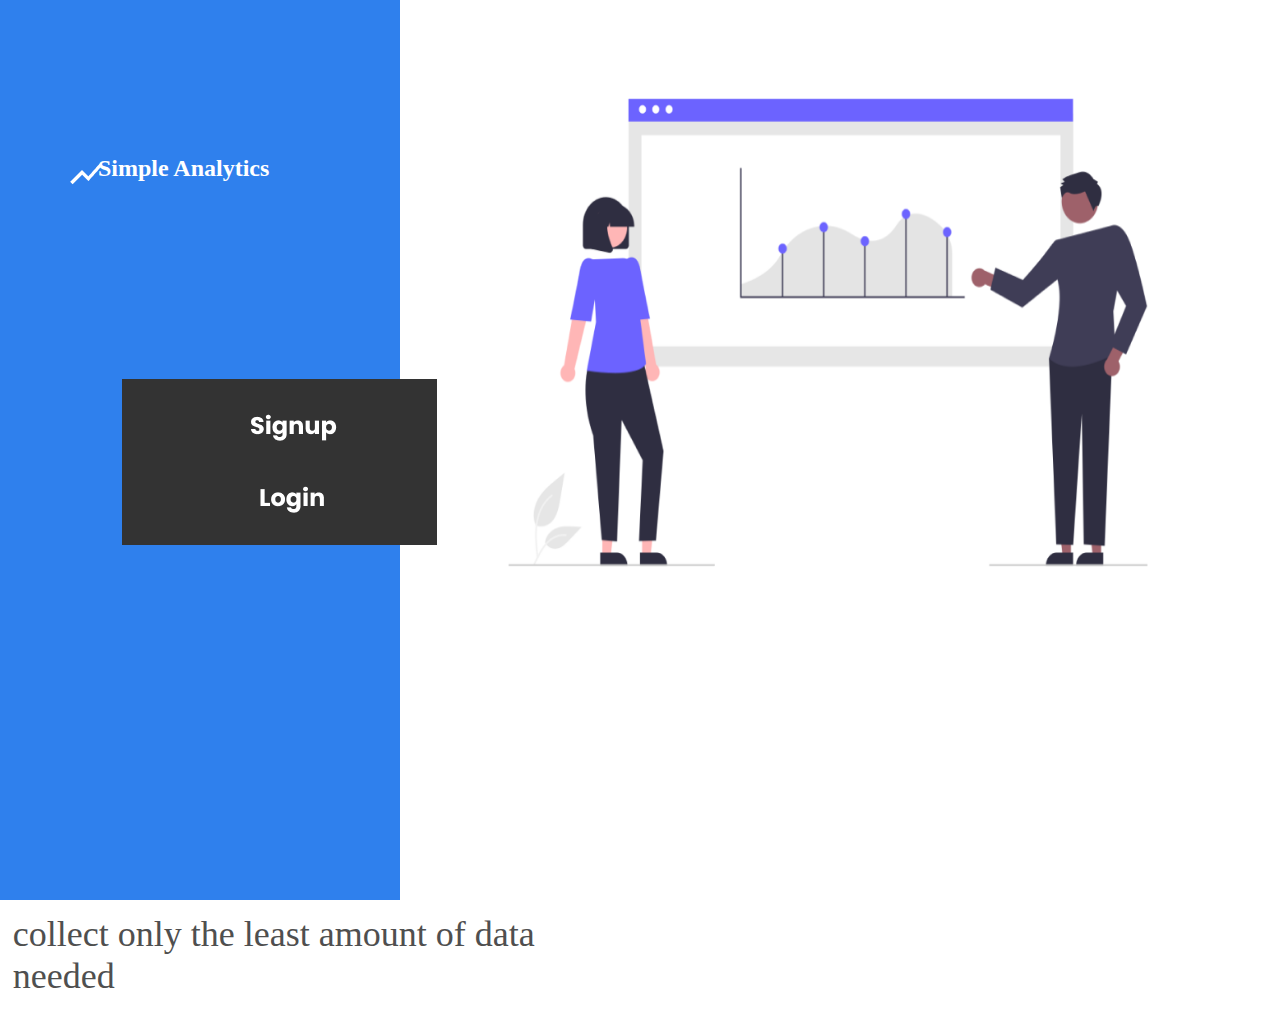
<file: index.html>
<!DOCTYPE html>
<html>	
<head>
	<title> NEW PROJECT</title>
	<link rel="stylesheet" href="style.css">
		
</head>
<body>
	<header>

	</header>
	<main>
            <div class="nav-box">
                <div>
                    <div id="img12"><img src="SimpleAnalytics.png" alt="image"></div>
                    <div id="text11">Simple Analytics</div>
                </div>
                <div>
                    <div id="img12"> <button> <a href="dashboard.html" alt="_blank"><img src="signup.png" alt="image"> </a> </button></div>
                    <div id="text12"></div>
                </div>
                <div>
                <div id="img13"><button><img src="login.png" alt="image"></button></div>
                    <div id="text13"></div>
                </div>
            </div>
			<img src="mtavari.png" class="image" alt="image">
            <h5>collect only the least amount of data needed</h5>
</main>
<footer>
	
</footer>
</body>
</html>
</file>
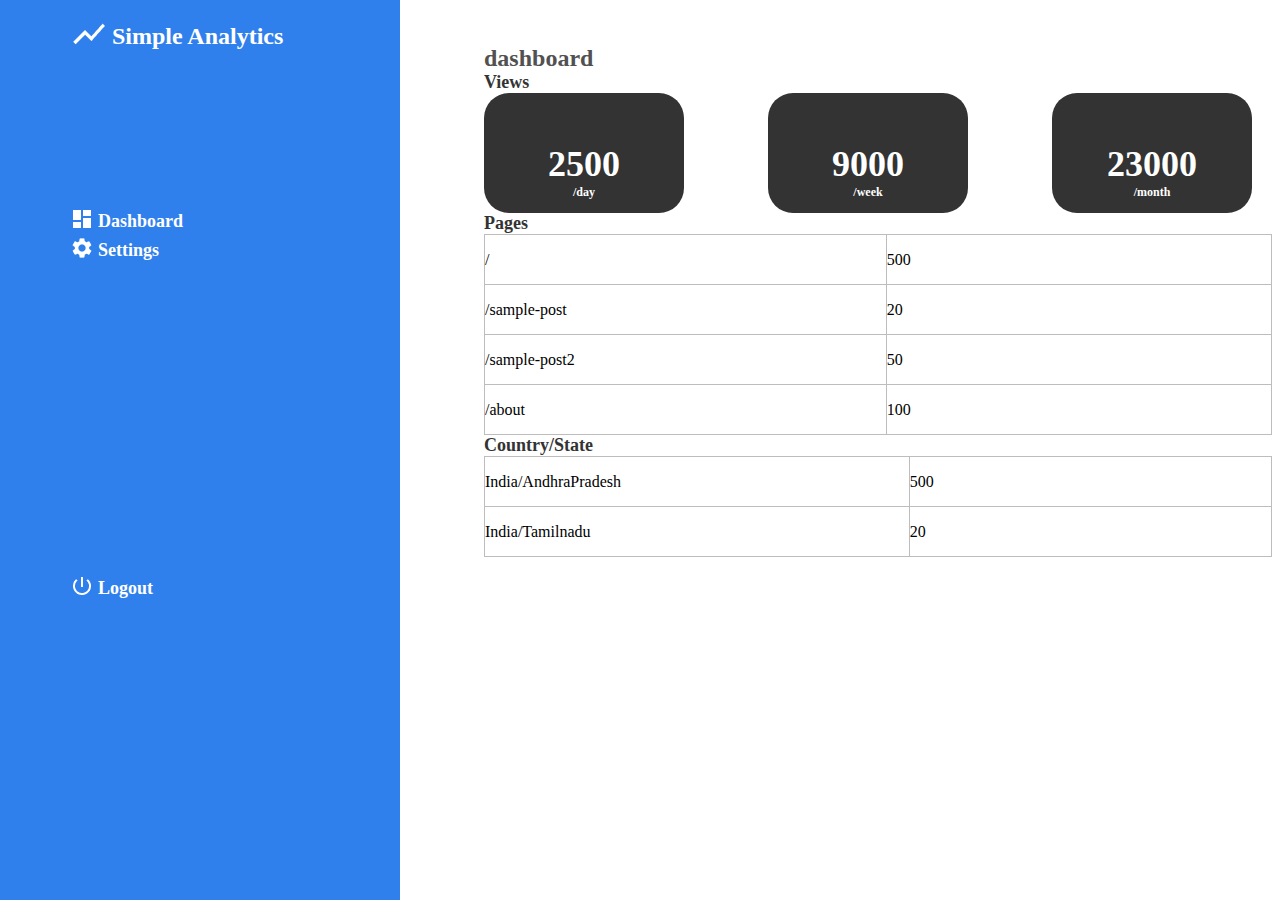
<file: dashboard.html>
<!DOCTYPE html>
<html lang="en">
    <head>
        <link rel="stylesheet" href="style.css">
    </head>
    <body>
        <header></header>
        <main>
            <section>
                <div class="part1">
                    <div class="logo">
                        <div class="icon">
                            <a href="https://smartacademy.ge/">
                            <img src="./img/show_chart.png"alt="logo"> </a>
                        </div>
                        <div class="icon">
                            <h3>Simple Analytics</h3>
                        </div>
                    </div>
                    <div class="board">
                            <div class="icon">
                                <img src="./img/dashboard.png"alt="logo"> </a>
                            </div>
                            <div class="icon">
                                <h4 class="first">Dashboard</h4>
                            </div>
                    </div>
                    <div class="settings">
                        <div class="icon">
                            <a href ="settings.html"> <img src="./img/settings.png"alt="logo"> </a>
                        </div>
                        <div class="icon">
                            <h4 class="first">Settings</h4>
                        </div>
                    </div>
                    <div class="logout">
                        <div class="icon">
                            <img src="./img/power.png"alt="logo"> </a>
                        </div>
                        <div class="icon">
                            <h4 class="first">Logout</h4>
                        </div>
                    </div>
                </div>
                <div class="part2">
                    <h2>dashboard</h>
                    <h4 class="second">Views</h4>
                    <div>
                        <div class="views">
                            <p class="number">2500</p>
                            <p class="text">/day</p> 
                        </div>
                        <div class="views">
                            <p class="number">9000</p>
                            <p class="text">/week</p>
                        </div>
                        <div class="views">
                            <p class="number">23000</p>
                            <p class="text">/month</p>
                        </div>
                    </div>
                    <table>
                        <h4 class="second">Pages</h4>
                        <tr>
                            <td>/</td>
                            <td>500</td>
                        </tr>
                        <tr>
                            <td>/sample-post</td>
                            <td>20</td>
                        </tr>
                        <tr>
                            <td>/sample-post2</td>
                            <td>50</td>
                        </tr>
                        <tr>
                            <td>/about</td>
                            <td>100</td>
                        </tr>
                    </table>
                    <table>
                        <h4 class="second">Country/State</h4>
                        <tr>
                            <td>India/AndhraPradesh</td>
                            <td>500</td>
                        </tr>
                        <tr>
                            <td>India/Tamilnadu</td>
                            <td>20</td>
                        </tr>
                    </table>
                </div>
            </section>
        </main>
        <footer></footer>
    </body>
</html>
</file>
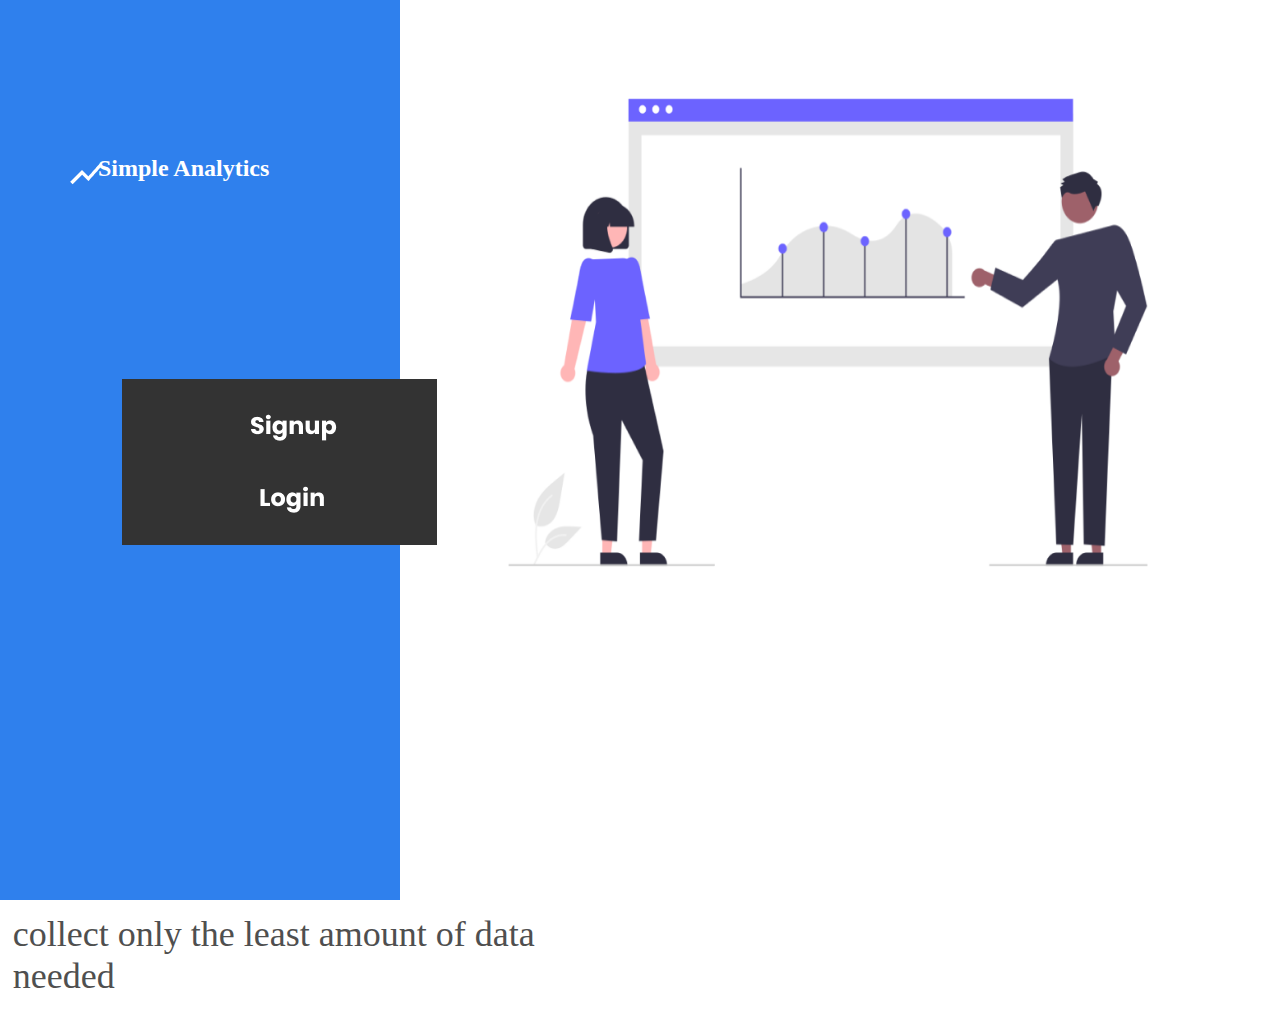
<file: main.html>
<!DOCTYPE html>
<html>	
<head>
	<title> NEW PROJECT</title>
	<link rel="stylesheet" href="style.css">
		
</head>
<body>
	<header>

	</header>
	<main>
            <div class="nav-box">
                <div>
                    <div id="img12"><img src="SimpleAnalytics.png" alt="image"></div>
                    <div id="text11">Simple Analytics</div>
                </div>
                <div>
                    <div id="img12"> <button> <a href="second.html" alt="_blank"><img src="signup.png" alt="image"> </a> </button></div>
                    <div id="text12"></div>
                </div>
                <div>
                <div id="img13"><button><img src="login.png" alt="image"></button></div>
                    <div id="text13"></div>
                </div>
            </div>
			<img src="mtavari.png" class="image" alt="image">
            <h5>collect only the least amount of data needed</h5>
</main>
<footer>
	
</footer>
</body>
</html>
</file>
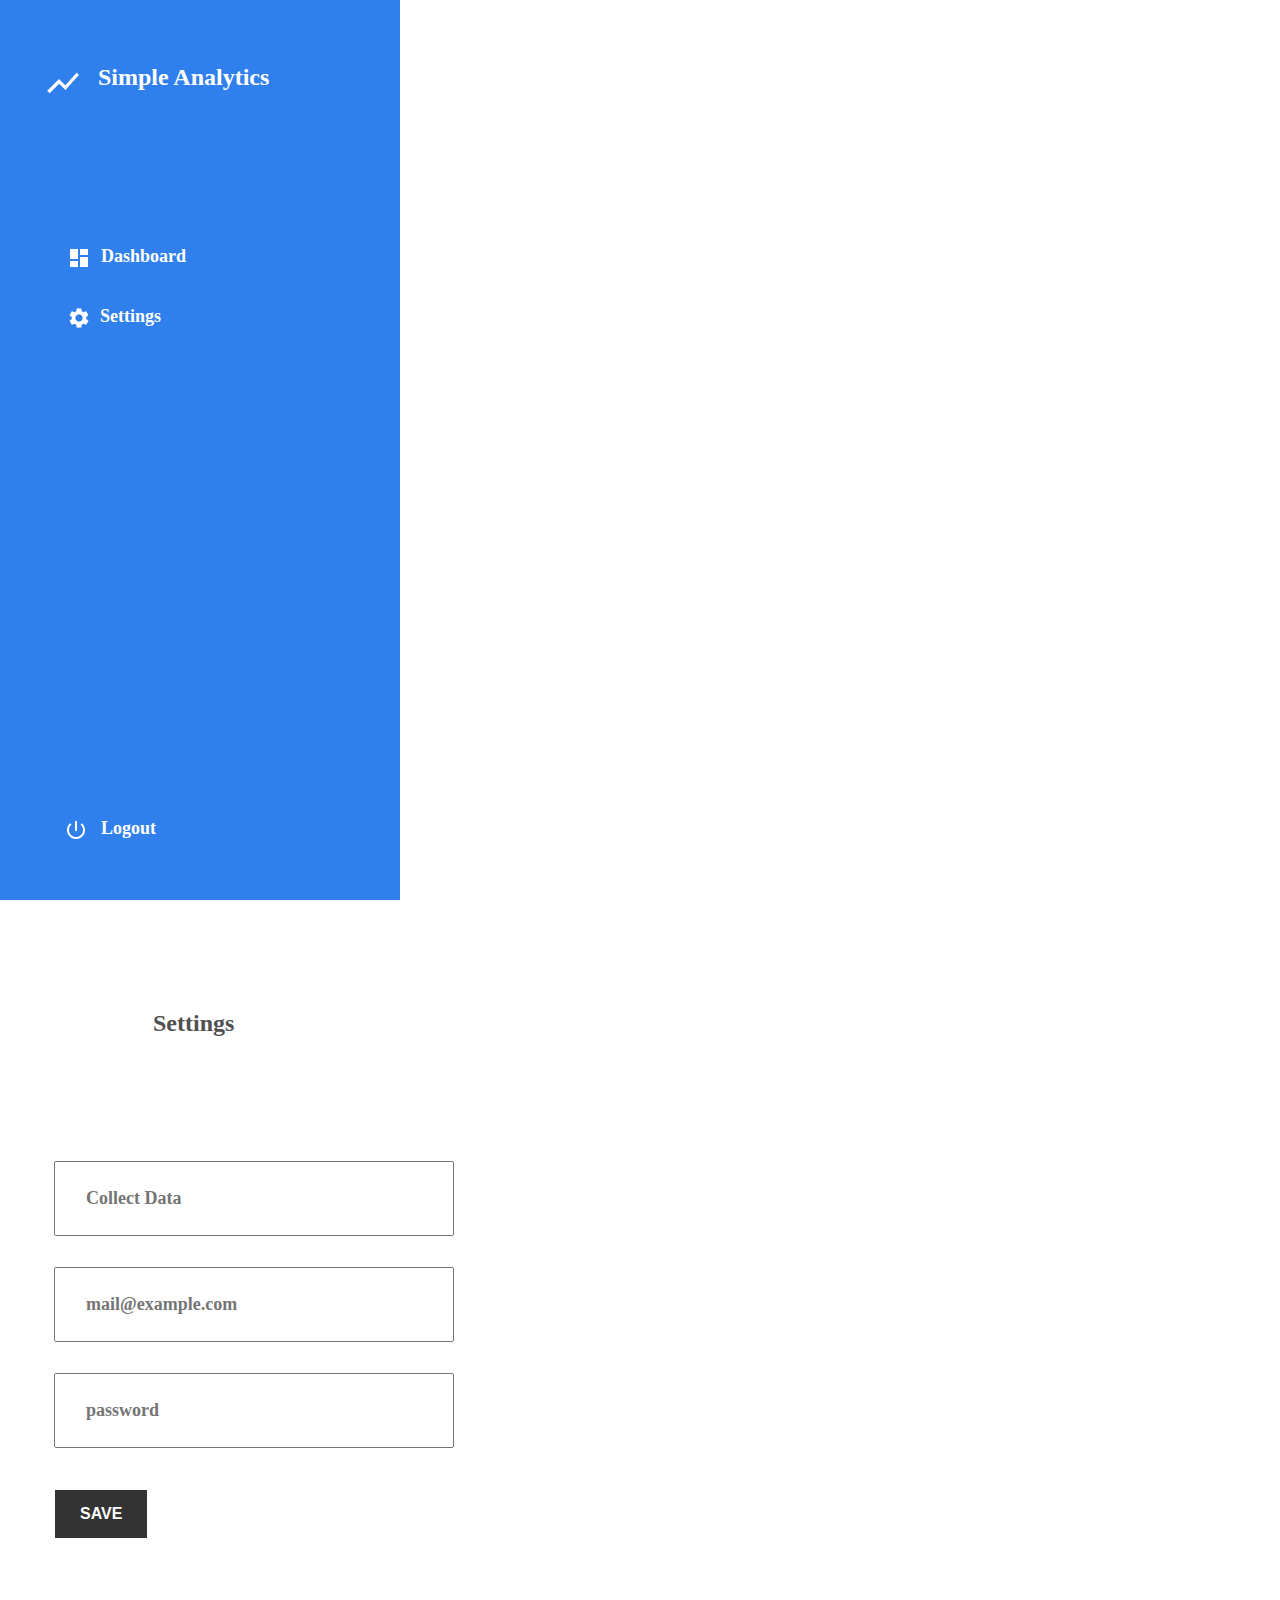
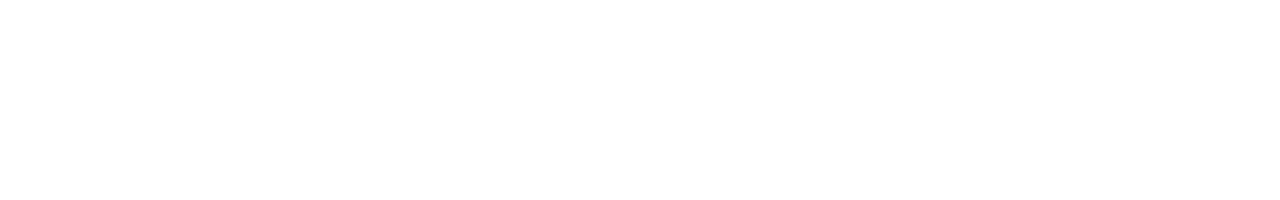
<file: settings.html>
<!DOCTYPE html>
<html lang="en">
<head>
    <meta charset="UTF-8">
    <meta name="viewport" content="width=device-width, initial-scale=1.0">
    <title>Document</title>
    <link rel="stylesheet" href="style.css">
</head>
<body>
    <section>
        <div class="page3">
            <div class="nav-box">
                <div>
                    <div id="img1"><img src="Simple Analytics.png" alt="image"></div>
                    <div id="text1">Simple Analytics</div>

                </div>
                <div>
                    <div id="img2"><img src="dashboard.png" alt="image"></div>
                    <div id="text2">Dashboard</div>
                </div>
                <div>
                <div id="img3"><img src="settings.png" alt="image"></div>
                    <div id="text3">Settings</div>
                </div>
                <div>
                    <div id="img4"><img src="power_settings.png" alt="image"></div>
                    <div id="text4">Logout</div>
                </div>
            </div>

            <div class="section-box">
                <div >
                    <h2>Settings</h2>
                </div>
                <div class="lables">
                    <label for="Collect Data"></label>
                        <input
                            type="text"
                            placeholder="Collect Data"
                            id="Username"
                            name="Collect Data"
                            required
                            />
                   
                    <label for="mail@example.com"></label>
                        <input
                            type="mail"
                            placeholder="mail@example.com"
                            id="mail@example.com"
                            name="mail@example.com"
                            required
                            />
                
                    <label for="password"></label>
                        <input
                            type="password"
                            placeholder="password"
                            id="password"
                            name="password"
                            required
                            />
                </div>
                <div>
                    <button>SAVE</button>
                </div>
            </div>
        </div>    
    </section>
</body>
</html>
</file>
<file: style.css>
*{
    margin: 0;
    padding: 0;
    font-family: Georgia, "Times New Roman", Times, serif;
    box-sizing: border-box;
}

.nav-box{
    background-color:#2F80ED;
    width: 405px;
    height: 900px;
    display:inline-block;
    vertical-align: top;
}
#img12{
    width: 38px;
    height: 38px;
    flex-shrink: 0;
    padding-top: 64px;
    padding-left: 44px;
    background-color:#2F80ED;
}
#text11{
    color: #FFF;
    font-family: Poppins;
    font-size: 24px;
    font-style: normal;
    font-weight: 700;
    line-height: normal;
    padding-left: 98px;
}
.image {
    width: 788px;
    height: 605px;
    flex-shrink: 0;
    left: 134;
    top: 324;
    padding: 3px;
    margin: 30px;
}
.image .undraw-growth {
    height: 607px;
    left: 100;
    object-fit: cover;
    position: middle;
    top: 230px;
    width: 951px;
}
 #img12{
    width: 300px;
    height: 60px;
    flex-shrink: 0;
    padding-top: 155px;
    padding-left: 67px;
    background-color:#2F80ED;
    display: block;
} 

 #img13{
    width: 300px;
    padding: 20px;
    margin-top: 30px;
    height: 60px;
    flex-shrink: 0;
    padding-top: 44px;
    padding-left: 67px;
    background-color:#2F80ED; 
}
h5{
color: #4F4F4F;
font-family: Poppins;
font-size: 36px;
font-style: normal;
font-weight: 400;
line-height: normal;
flex-shrink: 0;
left: 1134;
top: 3224;
padding: 0%;
margin: 1%;
width: 561px;
}
.part1 {
    display: inline-block;
    background-color: #2F80ED;
    width: 400px;
    height: 900px;
    vertical-align: top;
}
.part2 {
    display: inline-block;
    /* width: 1440px; */
    height: 900px;
    vertical-align: top;
}
.logo{
    margin-left: 70px;
    margin-top: 15px;
}
.board {
    margin-top: 150px;
    margin-left: 70px;
}
.settings{
    margin-top: 1px;
    margin-left: 70px;
}
.logout {
    margin-top: 310px;
    margin-left: 70px;
}
.icon{
    display: inline-block;
    vertical-align: middle;
}
h3 {
    color: #FFF;
    font-size: 24px;
    font-style: normal;
    font-weight: 700px;
    line-height: normal;
}
h4.first {
    color: #FFF;
    font-size: 18px;
    font-style: normal;
    font-weight: 700px;
    line-height: normal;
}
h4.second {
    color: #333;
    font-size: 18px;
    font-style: normal;
    font-weight: 700;
    line-height: normal;
    margin-left: 80px;
}

.views {
    display: inline-block;
    border-radius: 25px;
    background: #333; 
    width: 200px;
    height: 120px;
    margin-left:80px;
    text-align: center;
    padding-top: 50px;
}
p.number{
    color: #FFF;
    font-size: 36px;
    font-style: normal;
    font-weight: 700;
    line-height: normal;
    margin: 0;
}
p.text{
    color: #FFF;
    font-size: 12px;
    font-style: normal;
    font-weight: 700;
    line-height: normal;
    margin: 0;
}
h2 {
    color: #515151;
    font-size: 24px;
    font-style: normal;
    font-weight: 700;
    line-height: normal;
    margin-top: 45px;
    margin-left: 80px;
}
table, td, td {
    border-collapse: collapse;
    border: 1px solid #BDBDBD;
    width: 788px;
    height: 50px;
    margin-left: 80px;
}
.nav-box{
    background-color:#2F80ED;
    width: 400px;
    height: 900px;
    display:inline-block;
    vertical-align: top;
}
#img1{
    width: 38px;
    height: 38px;
    flex-shrink: 0;
    padding-top: 64px;
    padding-left: 44px;
    background-color:#2F80ED;
}
#text1{
    color: #FFF;
    font-family: Poppins;
    font-size: 24px;
    font-style: normal;
    font-weight: 700;
    line-height: normal;
    padding-left: 98px;
}
#img2{
    width: 24px;
    height: 24px;
    flex-shrink: 0;
    padding-top: 155px;
    padding-left: 67px;
    background-color:#2F80ED;
}
#text2{
    padding-left: 101px;
    width: 156px;
    height: 16px;
    flex-shrink: 0; 
    color: #FFF;
    font-family: Poppins;
    font-size: 18px;
    font-style: normal;
    font-weight: 700;
    line-height: normal;
}
#img3{
    width: 24px;
    height: 24px;
    flex-shrink: 0;
    padding-top: 44px;
    padding-left: 67px;
    background-color:#2F80ED;
}
#text3{
    width: 156px;
    height: 16px;
    flex-shrink: 0;
    color: #FFF;
    font-family: Poppins;
    font-size: 18px;
    font-style: normal;
    font-weight: 700;
    line-height: normal;
    padding-left: 100px;
}
#img4{
    width: 24px;
    height: 24px;
    flex-shrink: 0;
    padding-top: 496px;
    padding-left: 64px;
    background-color:#2F80ED;

}
#text4{
    width: 156px;
    height: 16px;
    flex-shrink: 0;
    color: #FFF;
    font-family: Poppins;
    font-size: 18px;
    font-style: normal;
    font-weight: 700;
    line-height: normal;
    padding-left: 101px;
}
.section-box{
    width: 1040px;
    height: 900px; 
    display:inline-block;
    vertical-align: top;
}
.section-box h2{
    color: #515151;
    font-family: Poppins;
    font-size: 24px;
    font-style: normal;
    font-weight: 700;
    line-height: normal;
    padding-top: 65px;
    padding-left: 73px;
}
.lables label{
    padding-top: 31px;
    display: block;
}
.lables input{
    height: 75px;
    width: 400px;
    padding-left: 30px;
    color: #000;
    font-family: Poppins;
    font-size: 18px;
    font-style: normal;
    font-weight: 700;
    line-height: normal;
}
.lables{
    margin-top: 93px;
    margin-left: 54px;
}
button{
    border: none;
    background-color: #333333;
  padding: 15px 25px;
  margin-top: 42px;
  margin-left: 55px;
  font-family: sans-serif;
  font-weight: bold;
  font-size: 16px;
  color: #FFF;
}
</file>
